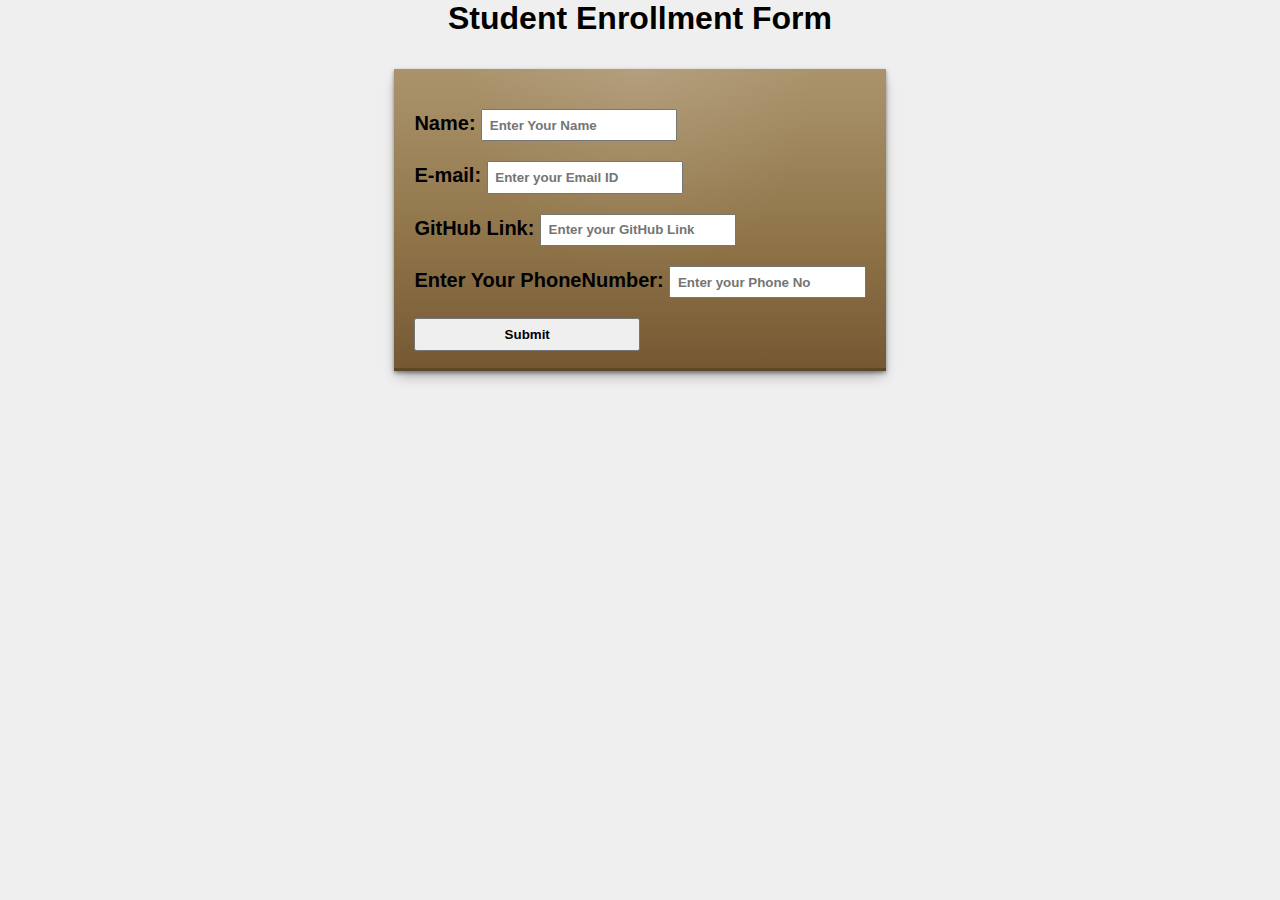
<file: LGMVIP-TASK 3/index.html>
<!DOCTYPE html>
<html lang="en">
<head>
    <meta charset="UTF-8">
    <meta http-equiv="X-UA-Compatible" content="IE=edge">
    <meta name="viewport" content="width=device-width, initial-scale=1.0">
    <title>Registration Form</title>
    <link rel="stylesheet" href="style.css">
    <link rel="preconnect" href="https://fonts.googleapis.com">
    <link rel="preconnect" href="https://fonts.gstatic.com" crossorigin>
<link rel="stylesheet" href="style.css">
</head>
<body>
   <h1>Student Enrollment Form</h1>
    <div class="container">
        
       <!--Registration Form container-->
       <div class="registrationcontainer">
        <!--input fields for registration form-->
        </p>
        <div class="name">
        <label>Name:</label>
        <input type="text" id="name" name="Name" placeholder="Enter Your Name"/>
        </div>
       
        <div class="email">
        <label>E-mail:</label>
        <input type="email" id="email" name="email" placeholder="Enter your Email ID"/>
        </div>
        <div class="GitHubLink">
        <label>GitHub Link:</label>
        <input type="url" id="GitHubLink" name="GitHubLink" placeholder="Enter your GitHub Link"/>
        </div>
        <div class="Phonenumber">
        <label>Enter Your PhoneNumber:</label>
        <input type="number" id="Phonenumber" name="Phonenumber" placeholder="Enter your Phone No"/>
        </div>
        <button class="submit">Submit</button>
       </div>
       <!--Data displayed in the same screen-->
       <div class="output">
           <!--Data stored dynamically inside the container-->
           
       </div>
    </div>


    <script src="script.js"></script>
</body>
</html>
</file>
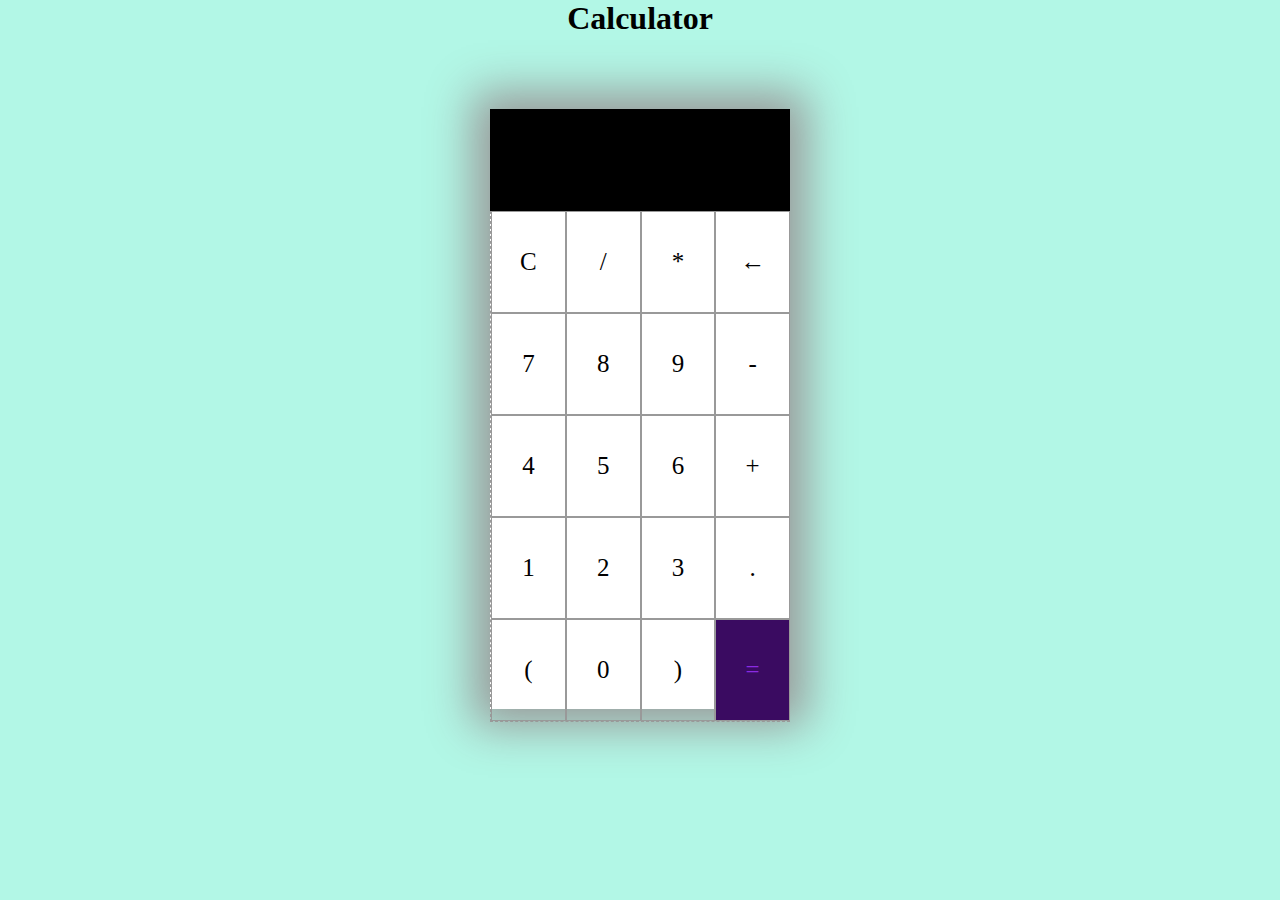
<file: LGMVIP-TASK 4/index.html>
<head>
    <meta charset="UTF-8">
    <meta name="viewport" content="width=device-width, initial-scale=1.0">
    
    <title>My Calculator</title>
    <link rel="stylesheet" href="style.css">
</head>
<body>
<h1>Calculator</h1>
    <section>
        <div class="container">
            <div id="display"></div>
            <div class="buttons">
                <div class="button">C</div>
                <div class="button">/</div>
                <div class="button">*</div>
                <div class="button">&larr;</div>
                <div class="button">7</div>
                <div class="button">8</div>
                <div class="button">9</div>
                <div class="button">-</div>
                <div class="button">4</div>
                <div class="button">5</div>
                <div class="button">6</div>
                <div class="button">+</div>
                <div class="button">1</div>
                <div class="button">2</div>
                <div class="button">3</div>
                <div class="button">.</div>
                <div class="button">(</div>
                <div class="button">0</div>
                <div class="button">)</div>
                <div id="equal" class="button">=</div>
            </div>
        </div>
    </section>
    <script src="script.js"></script>
</body>
</html>
</file>
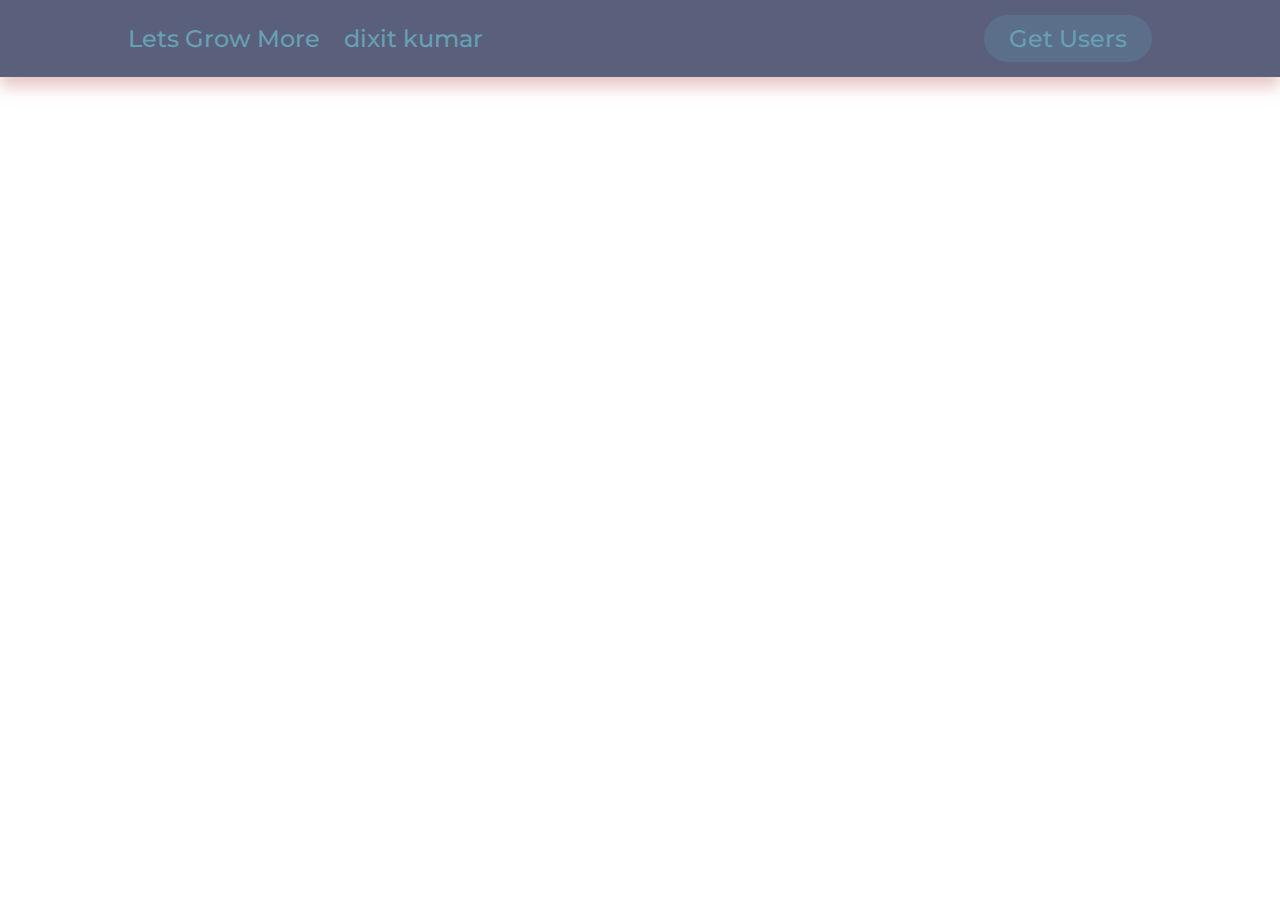
<file: LGMVIP-TASK 2/app.html>
<!DOCTYPE html>

<head>
    <meta charset="utf-8">
    <meta http-equiv="X-UA-Compatible" content="IE=edge">
    <title>Create React App</title>
    <meta name="description" content="">
    <meta name="viewport" content="width=device-width, initial-scale=1">
    <link rel="stylesheet" href="app.css">
    <link href="https://fonts.googleapis.com/css?family=Montserrat:500&display=swap" rel="stylesheet">
    <link rel="stylesheet" href="https://cdnjs.cloudflare.com/ajax/libs/font-awesome/5.12.1/css/all.min.css">
</head>

<body>
    <header>
        <div class="logo-text">
            <a href="#">Lets Grow More &nbsp;&nbsp;&nbsp;dixit kumar</a>
        </div>
        <button class="cta" id="nav-btn" href="#">Get Users</button>
    </header>
    <center>
        <section class="cards" id="cards">
        </section>
    </center>
    <script src="app.js"></script>
</body>

</html>
</file>
<file: LGMVIP-TASK 3/style.css>
*{
    margin:0;
    padding: 0;
    box-sizing: border-box;
    font-family: 'Montserrat', sans-serif;
}
body{
    background-color: #efefef;
}
h1{
    text-align: center;
    margin-bottom: 1em;
}
.container{
    /* max-width: 100%; */
    display:grid;
    grid-template-columns: 1fr;
    gap:2em;
}

.registrationcontainer{
    font-weight: 700;
    justify-self: center;
    width:auto;
    height:auto;
    padding:1em;
    display:grid;
    grid-template-columns: 1fr;
    gap:1em;
   
    font-size: 20px;
    background-color: #93784d;
    background-image: linear-gradient(to bottom, rgba(255,255,255,0.50) 0%, rgba(0,0,0,0.50) 100%), radial-gradient(at 50% 0%, rgba(255,255,255,0.10) 0%, rgba(0,0,0,0.50) 50%);
    background-blend-mode: soft-light,screen;
    box-shadow: rgba(0, 0, 0, 0.4) 0px 2px 4px, rgba(0, 0, 0, 0.3) 0px 7px 13px -3px, rgba(0, 0, 0, 0.2) 0px -3px 0px inset;
}
.registrationcontainer input{
    padding:0.5em;
    outline:none;
    font-weight: 700;
}
.submit{
    width:50%;
    padding:0.5em;
    color: black;
    font-weight: 800;
}
.output{
    display:grid;
    grid-template-columns: 1fr 1fr 1fr;
    gap:0.5em;
    justify-items: center;
}
.addData{
    text-align: center;
    width:70%;
    height:auto;
    padding:1em;
    background-color: #DCD9D4;
    background-image: linear-gradient(to bottom, rgba(255,255,255,0.50) 0%, rgba(0,0,0,0.50) 100%), radial-gradient(at 50% 0%, rgba(255,255,255,0.10) 0%, rgba(0,0,0,0.50) 50%);
    background-blend-mode: soft-light,screen;
    box-shadow: rgba(0, 0, 0, 0.4) 0px 2px 4px, rgba(0, 0, 0, 0.3) 0px 7px 13px -3px, rgba(0, 0, 0, 0.2) 0px -3px 0px inset;
}
.output .addData img{
    width:150px;
    height:150px;
    
}
/*Responsiveness*/
@media all and (max-width:900px){
    .output{
        display:grid;
        grid-template-columns: 1fr 1fr;
        gap:0.5em;
        justify-items: center;
        
    }

}
@media all and (max-width:400px){
    .container{
        padding:0.4em;
    }
    .registrationcontainer{
        padding:0.5em;
    }
    .output{
        display:grid;
        grid-template-columns: 1fr;
        gap:0.5em;
        justify-items: center;
    }
}
</file>
<file: LGMVIP-TASK 4/style.css>
.container {
    max-width: 300px;
    max-height:600px;
    margin: 8vh auto 0 auto;
    box-shadow: 0px 0px 43px 17px rgba(153,153,153,1);
    background-color: white;
    
}
h1{
    text-align:center;
}
body{
    margin: 0 auto;
    background-color:rgb(178, 247, 230);
}

#display {
    text-align: right;
    height: 70px;
    line-height: 70px;
    padding: 16px 8px;
    font-size: 25px;
    background-color: black;
    color: white;
}

.buttons {
    display: grid;
    border-bottom: 1px dashed #999;
    border-left: 1px dashed#999;
    grid-template-columns: 1fr 1fr 1fr 1fr;
}

.buttons > div {
    border-top: 1px solid #999;
    border-right: 1px solid#999;
}

.button {
    border: 0.5px solid #999;
    line-height: 100px;
    text-align: center;
    font-size: 25px;
    cursor: pointer;
}

#equal {
    background-color: rgb(58, 11, 97);
    color:blueviolet;
}

.button:hover {
    background-color: #333033;
    color: rgba(153,153,153,1);
    transition: 0.5s ease-in-out;
    color: darkolivegreen;
}
</file>
<file: LGMVIP-TASK 2/app.css>
* {
    box-sizing: border-box;
    margin: 0;
    padding: 0;
  }
  
  h1 {
    font-size: 30px;
    margin-top: 15px;
  }
  
  header {
    display: flex;
    justify-content: space-between;
    align-items: center;
    padding: 15px 10%;
    background-color: #5a607b;
    box-shadow: 0px 10px 15px 0px rgba(210, 142, 142, 0.5);
  }
  
  .logo-text a,
  .cta {
    font-family: "Montserrat", sans-serif;
    font-size: 1.5em;
    font-weight: 500;
    color: #67a0b4;
    text-decoration: none;
  }
  
  .cta {
    padding: 9px 25px;
    background-color: rgb(91, 111, 138);
    border: none;
    border-radius: 50px;
    cursor: pointer;
    transition: background-color 0.3s ease 0s;
  }
  
  .cta:hover {
    background-color: rgba(16, 96, 255, 0.8);
  }
  
  .cards {
    display: table;
  }
  
  .card {
    font-family: "Candara", sans-serif;
    width: 340px;
    overflow: hidden;
    background: rgb(188, 190, 125);
    box-shadow: 0px 10px 15px 0px rgba(0, 0, 0, 0.8);
    display: inline-block;
    flex-direction: column;
    border-radius: 2rem;
    margin: 2rem;
  }
  
  .card-image img {
    width: 100%;
    height: 100px;
    border-top-left-radius: 10px;
    border-top-right-radius: 10px;
    object-fit: cover;
  }
  
  .profile-image img {
    z-index: 1;
    width: 120px;
    height: 120px;
    position: relative;
    margin-top: -85px;
    display: block;
    margin-left: auto;
    margin-right: auto;
    border-radius: 100px;
    border: 10px solid rgb(238, 219, 219);
    transition-duration: 0.4s;
    transition-property: transform;
  }
  
  .profile-image img:hover {
    transform: scale(1.1);
  }
  
  .card-content h3,
  .card-content h2 {
    font-size: 25px;
    text-align: center;
    margin-bottom: 11px;
  }
</file>
